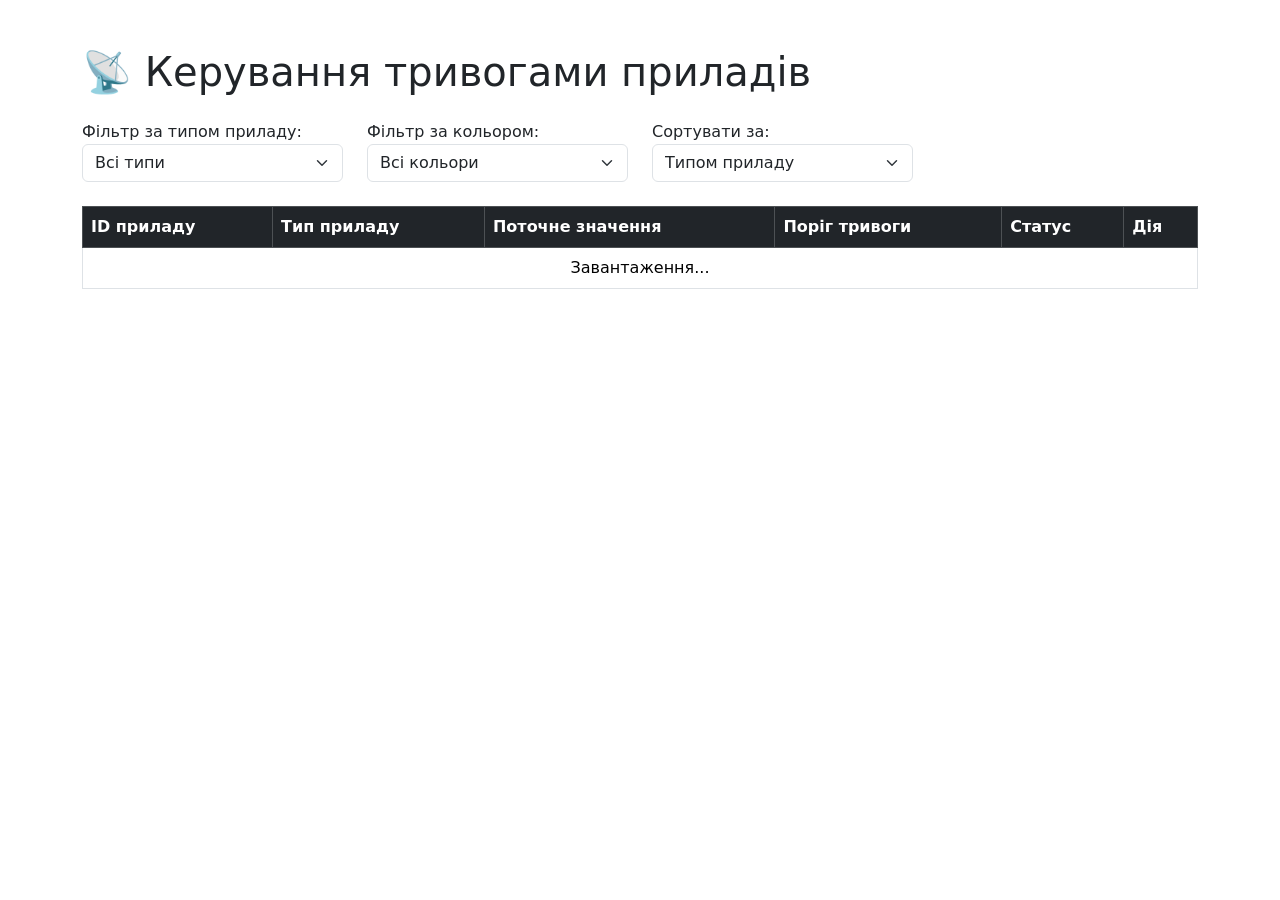
<file: templates/templates/alarms.html>
<!DOCTYPE html>
<html lang="uk">
<head>
    <meta charset="UTF-8">
    <meta name="viewport" content="width=device-width, initial-scale=1.0">
    <title>Налаштування тривог - Radiation Monitoring</title>
    <link href="https://cdn.jsdelivr.net/npm/bootstrap@5.3.0-alpha1/dist/css/bootstrap.min.css" rel="stylesheet">
    <style>
        .device-table th { cursor: pointer; }
        .green-row { background-color: #d4edda; }
        .orange-row { background-color: #fff3cd; }
        .red-row { background-color: #f8d7da; }
        .modal-content { border-radius: 15px; }
    </style>
</head>
<body>
    <div class="container mt-5">
        <h1 class="mb-4">📡 Керування тривогами приладів</h1>
        
        <div class="row mb-4">
            <div class="col-md-3">
                <label>Фільтр за типом приладу:</label>
                <select id="typeFilter" class="form-select">
                    <option value="all">Всі типи</option>
                    <option value="gamma_detector">Гамма-детектор</option>
                    <option value="spectrometric">Спектрометричний</option>
                    <option value="vfu">ВФУ</option>
                </select>
            </div>
            <div class="col-md-3">
                <label>Фільтр за кольором:</label>
                <select id="colorFilter" class="form-select">
                    <option value="all">Всі кольори</option>
                    <option value="green">🟢 Зелений</option>
                    <option value="orange">🟠 Оранжевий</option>
                    <option value="red">🔴 Червоний</option>
                </select>
            </div>
            <div class="col-md-3">
                <label>Сортувати за:</label>
                <select id="sortBy" class="form-select">
                    <option value="type">Типом приладу</option>
                    <option value="current_value">Поточним значенням</option>
                    <option value="threshold">Порогом тривоги</option>
                </select>
            </div>
        </div>

        <div class="table-responsive">
            <table class="table table-bordered device-table" id="deviceTable">
                <thead class="table-dark">
                    <tr>
                        <th>ID приладу</th>
                        <th>Тип приладу</th>
                        <th>Поточне значення</th>
                        <th>Поріг тривоги</th>
                        <th>Статус</th>
                        <th>Дія</th>
                    </tr>
                </thead>
                <tbody id="deviceTableBody">
                    <tr><td colspan="6" class="text-center">Завантаження...</td></tr>
                </tbody>
            </table>
        </div>
    </div>

    <div class="modal fade" id="alarmModal" tabindex="-1">
        <div class="modal-dialog">
            <div class="modal-content">
                <div class="modal-header">
                    <h5 class="modal-title">⚙️ Налаштування тривоги</h5>
                    <button type="button" class="btn-close" data-bs-dismiss="modal"></button>
                </div>
                <div class="modal-body">
                    <input type="hidden" id="modalDeviceId">
                    <div class="mb-3"><label>Прилад: <span id="modalDeviceType"></span></label></div>
                    <div class="mb-3">
                        <label for="threshold" class="form-label">Поріг тривоги:</label>
                        <input type="number" step="any" id="threshold" class="form-control" required>
                    </div>
                    <div class="mb-3">
                        <label for="alarmType" class="form-label">Тип вимірювання:</label>
                        <select id="alarmType" class="form-select">
                            <option value="value">За значенням (пряме перевищення)</option>
                            <option value="rate">За швидкістю (зміна за одиницю часу)</option>
                        </select>
                    </div>
                    <div class="mb-3">
                        <label for="colorStatus" class="form-label">Колір сповіщення:</label>
                        <select id="colorStatus" class="form-select">
                            <option value="green">🟢 Зелений (норма)</option>
                            <option value="orange">🟠 Оранжевий (увага)</option>
                            <option value="red">🔴 Червоний (небезпека)</option>
                        </select>
                    </div>
                </div>
                <div class="modal-footer">
                    <button type="button" class="btn btn-secondary" data-bs-dismiss="modal">Скасувати</button>
                    <button type="button" class="btn btn-primary" id="saveAlarmBtn">Зберегти</button>
                </div>
            </div>
        </div>
    </div>

    <script src="https://cdn.jsdelivr.net/npm/bootstrap@5.3.0-alpha1/dist/js/bootstrap.bundle.min.js"></script>
    <script>
        let devicesData = [];
        async function loadDevices() {
            try {
                const response = await fetch('/api/devices');
                devicesData = await response.json();
                applyFiltersAndSort();
            } catch (error) {
                console.error('Помилка завантаження:', error);
                document.getElementById('deviceTableBody').innerHTML = '<tr><td colspan="6" class="text-center">Помилка завантаження даних</td></tr>';
            }
        }
        function renderTable(data) {
            const tbody = document.getElementById('deviceTableBody');
            if (data.length === 0) {
                tbody.innerHTML = '<tr><td colspan="6" class="text-center">Немає приладів</td></tr>';
                return;
            }
            tbody.innerHTML = data.map(device => `
                <tr class="${device.color === 'red' ? 'red-row' : (device.color === 'orange' ? 'orange-row' : 'green-row')}">
                    <td>${device.id}</td>
                    <td>${device.type}</td>
                    <td><strong>${device.current_value}</strong></td>
                    <td>${device.threshold}</td>
                    <td><span class="badge bg-${device.color === 'red' ? 'danger' : (device.color === 'orange' ? 'warning' : 'success')}">${device.color === 'red' ? 'ТРИВОГА' : (device.color === 'orange' ? 'Увага' : 'Норма')}</span></td>
                    <td><button class="btn btn-sm btn-outline-primary" onclick="openModal('${device.id}', '${device.type}', ${device.threshold}, '${device.alarm_type}', '${device.color}')">⚙️ Налаштувати</button></td>
                </tr>
            `).join('');
        }
        function applyFiltersAndSort() {
            let filtered = [...devicesData];
            const typeFilter = document.getElementById('typeFilter').value;
            const colorFilter = document.getElementById('colorFilter').value;
            const sortBy = document.getElementById('sortBy').value;
            if (typeFilter !== 'all') filtered = filtered.filter(d => d.type === typeFilter);
            if (colorFilter !== 'all') filtered = filtered.filter(d => d.color === colorFilter);
            if (sortBy === 'type') filtered.sort((a,b) => a.type.localeCompare(b.type));
            if (sortBy === 'current_value') filtered.sort((a,b) => b.current_value - a.current_value);
            if (sortBy === 'threshold') filtered.sort((a,b) => b.threshold - a.threshold);
            renderTable(filtered);
        }
        window.openModal = function(id, type, threshold, alarmType, color) {
            document.getElementById('modalDeviceId').value = id;
            document.getElementById('modalDeviceType').innerText = type;
            document.getElementById('threshold').value = threshold;
            document.getElementById('alarmType').value = alarmType;
            document.getElementById('colorStatus').value = color;
            new bootstrap.Modal(document.getElementById('alarmModal')).show();
        }
        document.getElementById('saveAlarmBtn').addEventListener('click', async () => {
            const deviceId = document.getElementById('modalDeviceId').value;
            const payload = {
                threshold: parseFloat(document.getElementById('threshold').value),
                alarm_type: document.getElementById('alarmType').value,
                color_status: document.getElementById('colorStatus').value
            };
            try {
                const response = await fetch(`/api/alarms/${deviceId}`, {
                    method: 'PUT',
                    headers: { 'Content-Type': 'application/json' },
                    body: JSON.stringify(payload)
                });
                if (response.ok) {
                    bootstrap.Modal.getInstance(document.getElementById('alarmModal')).hide();
                    loadDevices();
                } else alert('Помилка збереження');
            } catch (error) { alert('Помилка з'єднання'); }
        });
        document.getElementById('typeFilter').addEventListener('change', applyFiltersAndSort);
        document.getElementById('colorFilter').addEventListener('change', applyFiltersAndSort);
        document.getElementById('sortBy').addEventListener('change', applyFiltersAndSort);
        loadDevices();
        setInterval(loadDevices, 5000);
    </script>
</body>
</html>
</file>
